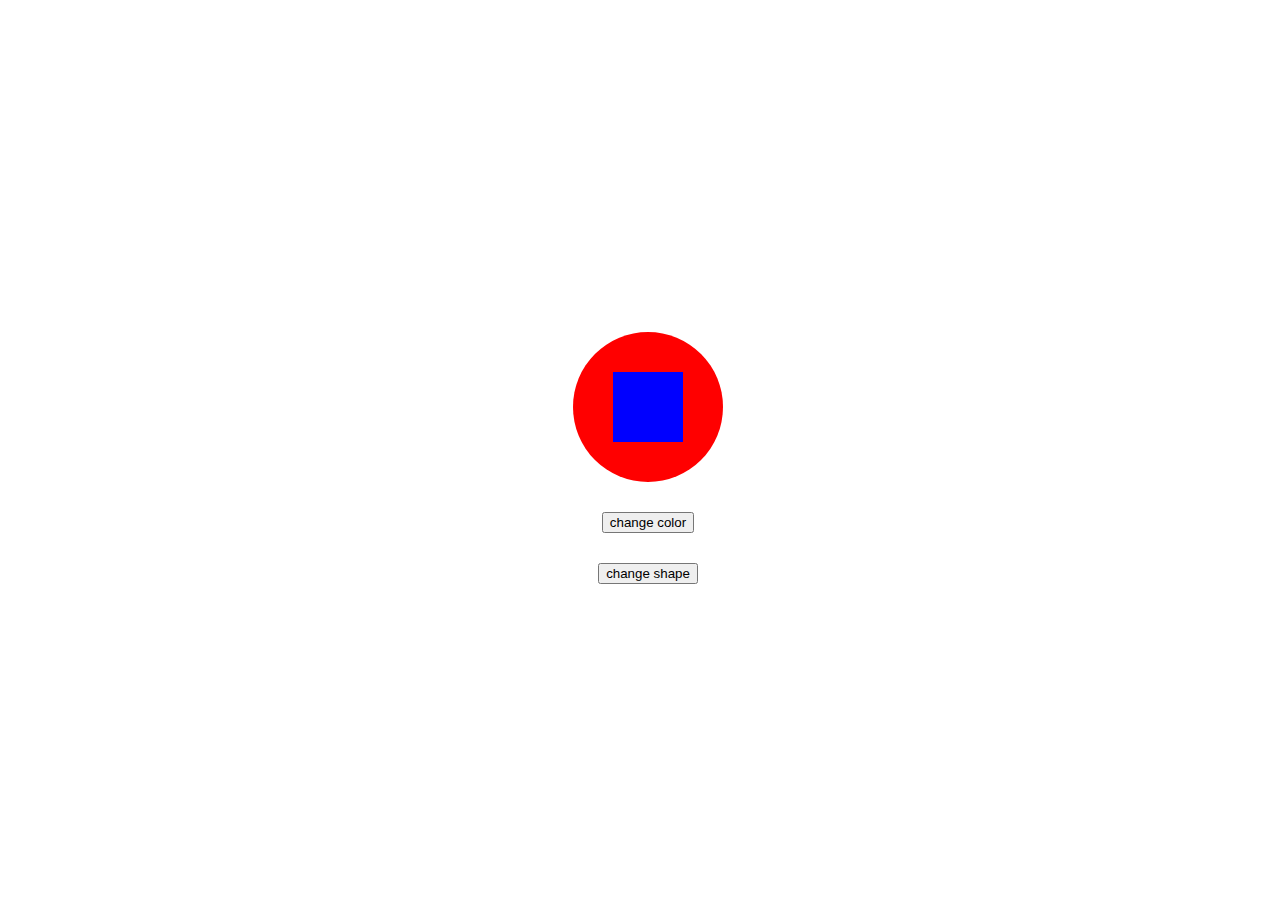
<file: Day-10/index.html>
<!DOCTYPE html>
<html lang="en">

<head>
	<meta charset="UTF-8">
	<meta name="viewport" content="width=device-width, initial-scale=1.0">
	<title>Document</title>
	<link rel="stylesheet" href="style.css">
</head>

<body>
	<div class="container">
		<div id="circle">
			<div class="shape"></div>
		</div>
		<button id="color">change color</button>
		<button id="changeShape">change shape</button>
	</div>
	<script src="index.js"></script>
</body>

</html>
</file>
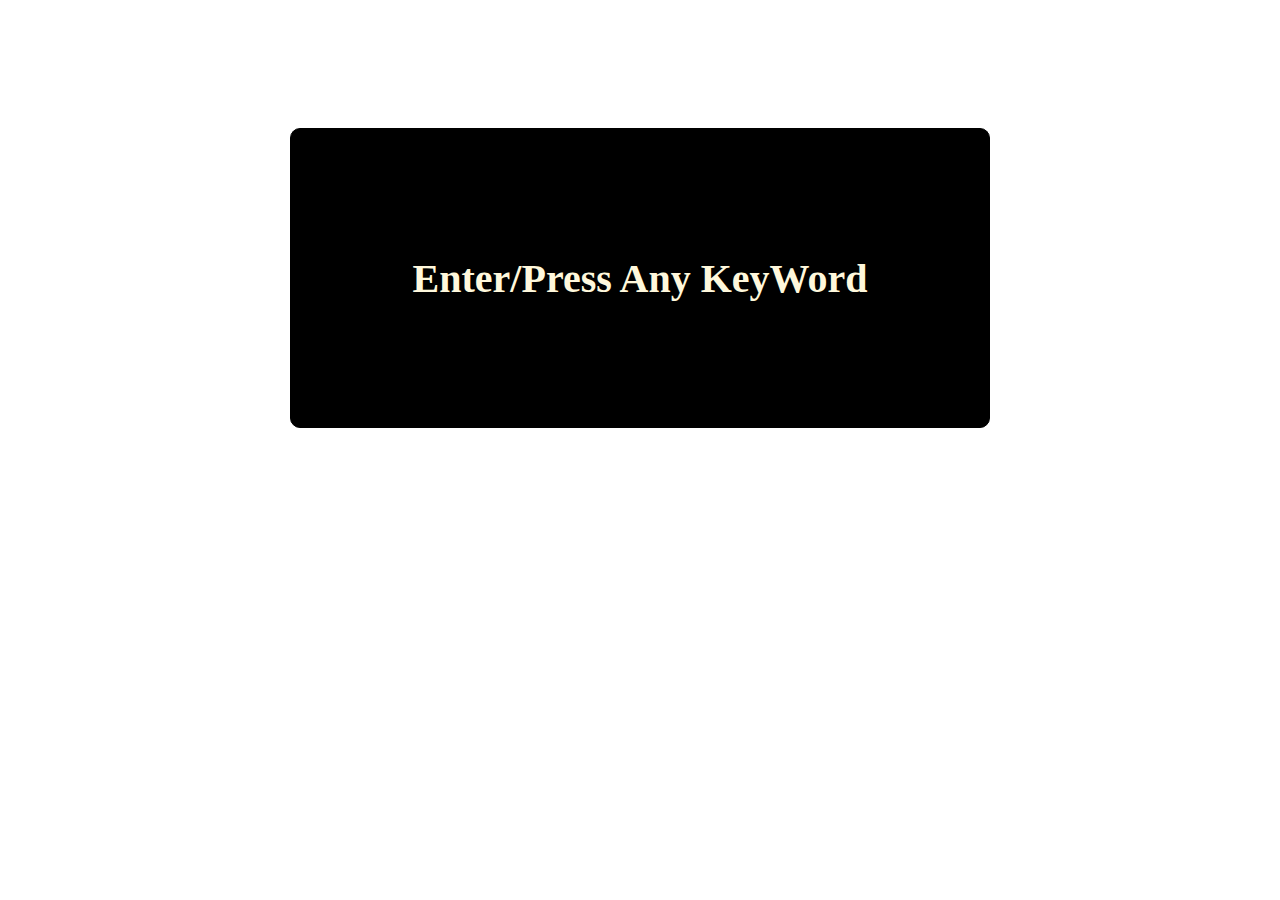
<file: Day-11/index.html>
<!DOCTYPE html>
<html lang="en">

<head>
	<meta charset="UTF-8">
	<meta name="viewport" content="width=device-width, initial-scale=1.0">
	<link rel="stylesheet" href="style.css">
	<title>KeyPressed</title>
</head>

<body>
	<div class="container" style="color: cornsilk;">Enter/Press Any KeyWord</div>
	<script src="index.js"></script>
</body>

</html>
</file>
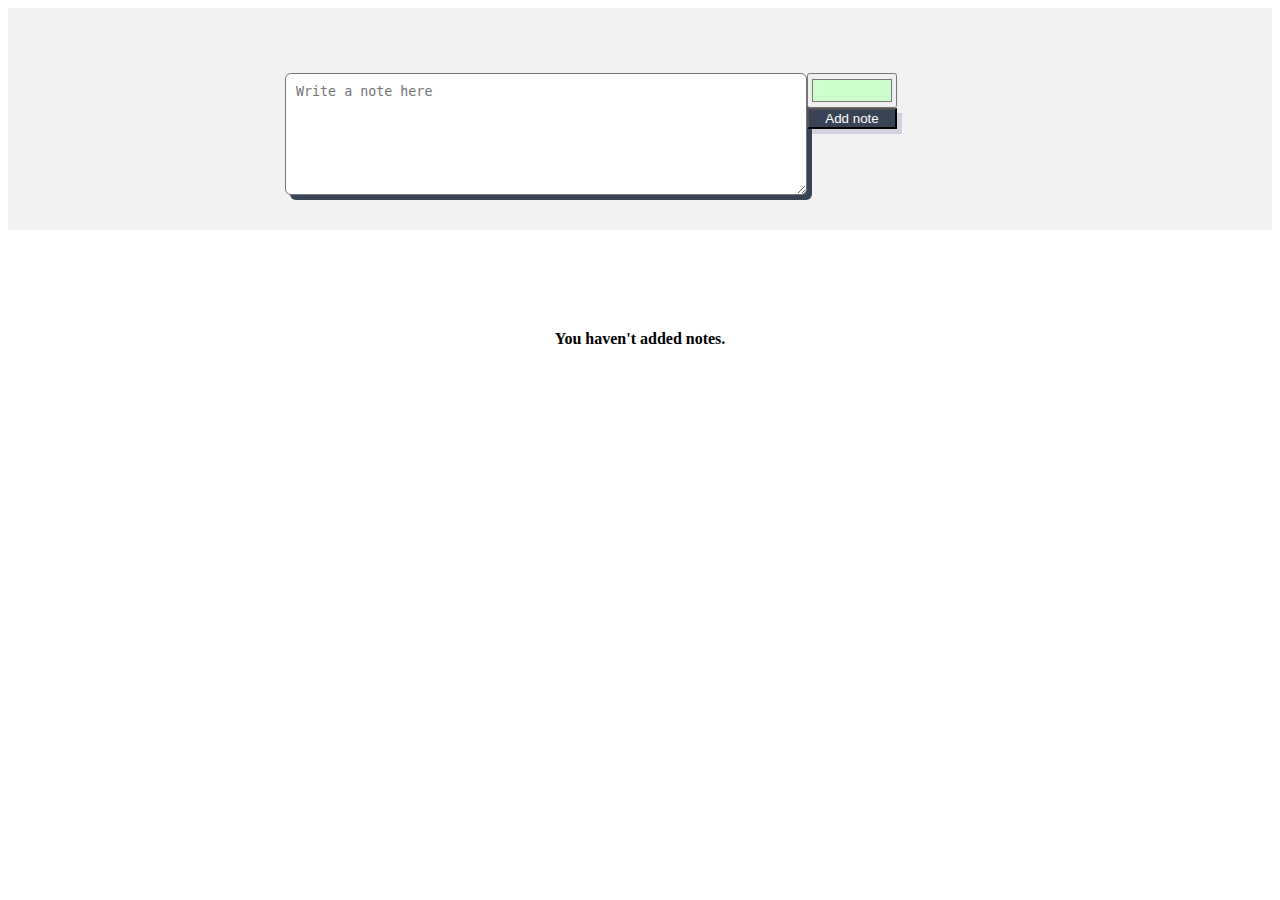
<file: Day-12/Index.html>
<!DOCTYPE html>
<html lang="en">

<head>
	<meta charset="UTF-8" />
	<meta name="viewport" content="width=device-width, initial-scale=1.0" />
	<link rel="stylesheet" href="https://stackpath.bootstrapcdn.com/bootstrap/4.5.0/css/bootstrap.min.css"
		integrity="sha384-9aIt2nRpC12Uk9gS9baDl411NQApFmC26EwAOH8WgZl5MYYxFfc+NcPb1dKGj7Sk" crossorigin="anonymous" />
	<link rel="stylesheet" href="style.css" />
	<title>NotesWall</title>
</head>

<body>
	<div class="header">
		<div class="content">
			<div class="note-input">
				<textarea class="input-text m-1 get-note" rows="3" placeholder="Write a note here"></textarea>
				<div class="action m-3">
					<input type="color" value="#ccffcc" class="theme m-1 get-color" />
					<button class="btn m-1" id="add-btn">Add note</button>
				</div>
			</div>
		</div>
	</div>

	<div class="notes-list mt-3">
		<div class="no-notes">
			<h4 class="msg">You haven't added notes.</h4>
		</div>
	</div>
	<script src="./index.js"></script>
</body>

</html>
</file>
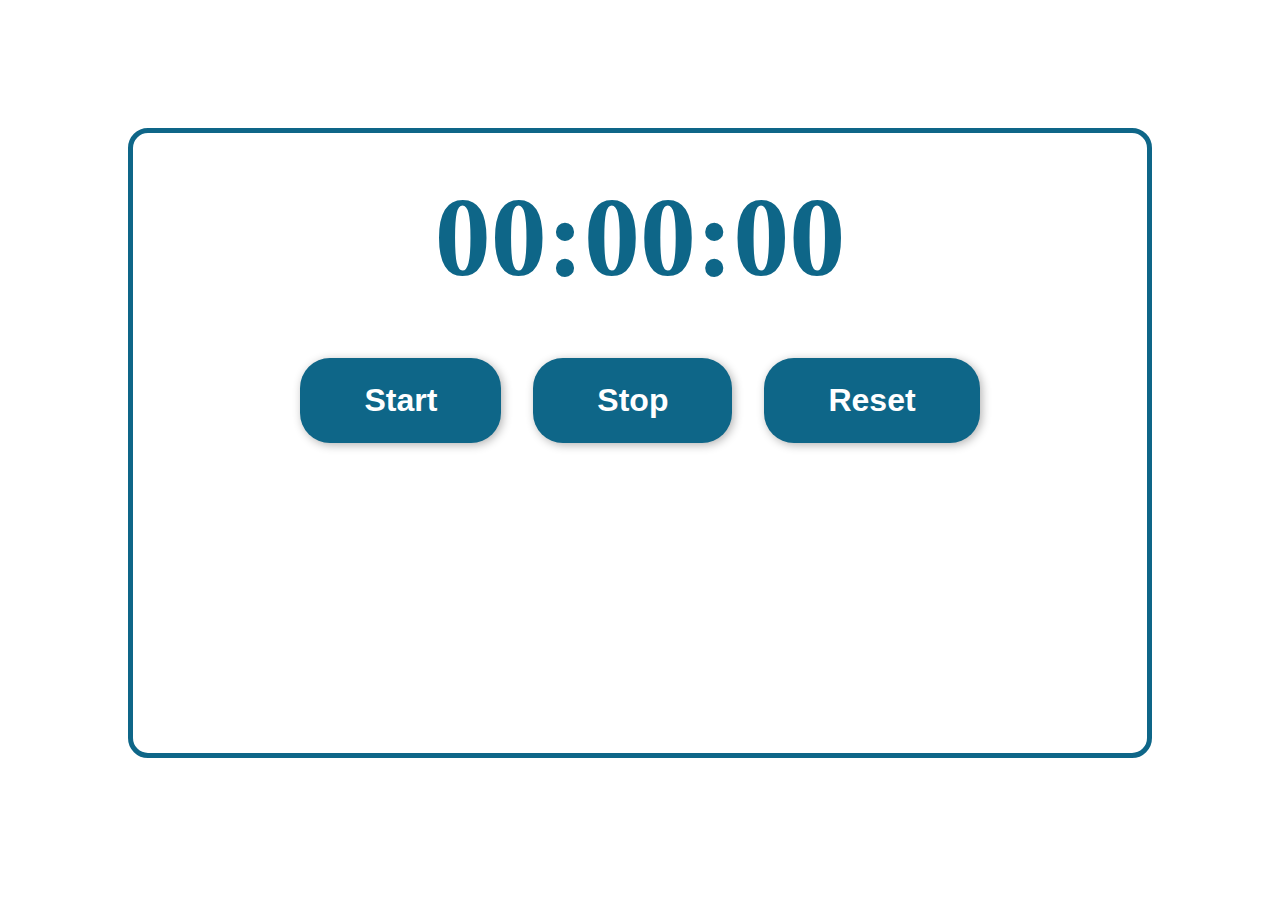
<file: Day-14/index.html>
<!DOCTYPE html>
<html lang="en">

<head>
	<meta charset="UTF-8">
	<meta http-equiv="X-UA-Compatible" content="IE=edge">
	<meta name="viewport" content="width=device-width, initial-scale=1.0">
	<title>Stopwatch</title>
	<link rel="stylesheet" href="style.css">
</head>

<body>
	<div class="container">
		<div id="timer">
			00:00:00</div>
		<div id="buttons">
			<button id="start">Start</button>
			<button id="stop">Stop</button>
			<button id="reset">Reset</button>
		</div>
	</div>
	<script src="index.js"></script>
</body>

</html>
</file>
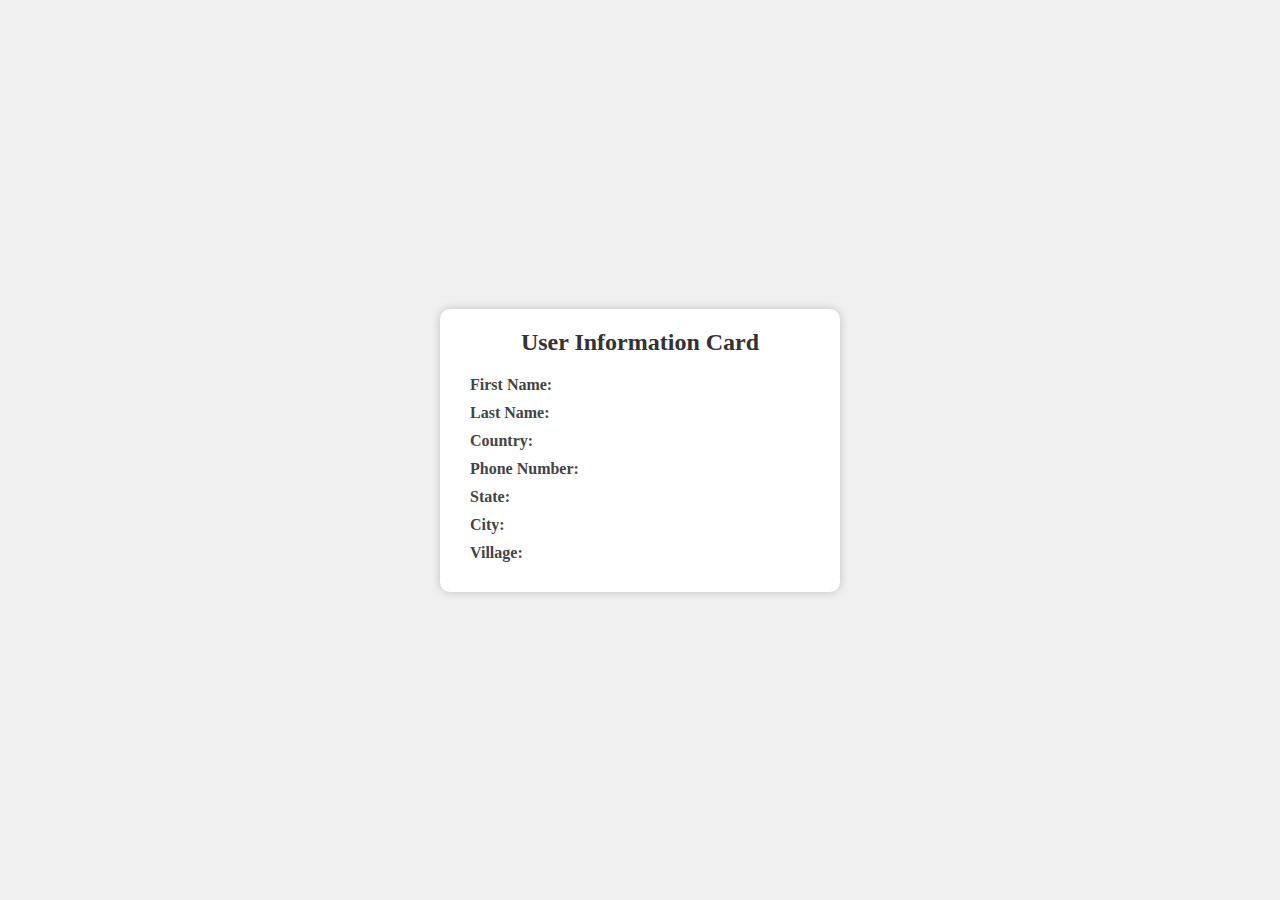
<file: Day-16/index.html>
<!DOCTYPE html>
<html lang="en">

<head>
  <meta charset="UTF-8" />
  <meta name="viewport" content="width=device-width, initial-scale=1.0" />
  <link rel="stylesheet" href="./style.css" />
  <title>Information Card</title>
</head>

<body>
  <div class="container">
    <div id="info-card">
      <h1>User Information Card</h1>
      <div id="user-info">
        <div class="field">
          <span class="label">First Name:</span>
          <span id="first-name"></span>
        </div>
        <div class="field">
          <span class="label">Last Name:</span>
          <span id="last-name"></span>
        </div>
        <div class="field">
          <span class="label">Country:</span>
          <span id="country"></span>
        </div>
        <div class="field">
          <span class="label">Phone Number:</span>
          <span id="phone-number"></span>
        </div>
        <div class="field">
          <span class="label">State:</span>
          <span id="state"></span>
        </div>
        <div class="field">
          <span class="label">City:</span>
          <span id="city"></span>
        </div>
        <div class="field">
          <span class="label">Village:</span>
          <span id="village"></span>
        </div>
      </div>
    </div>
  </div>
  <script src="./index.js"></script>
</body>

</html>
</file>
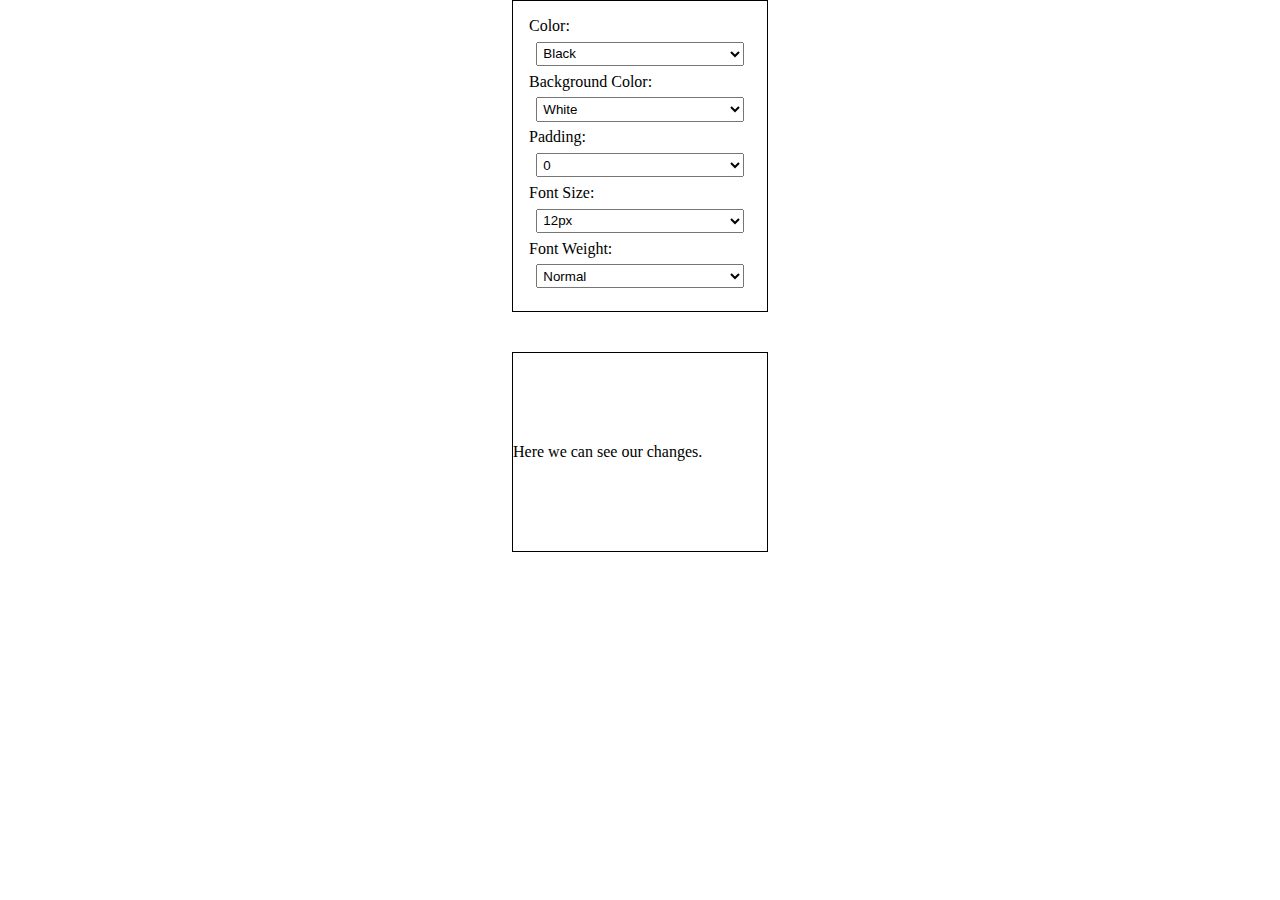
<file: Day-9/index.html>
<!DOCTYPE html>
<html lang="en">
<head>
    <meta charset="UTF-8">
    <meta name="viewport" content="width=device-width, initial-scale=1.0">
    <title>DropDowns</title>
    <link rel="stylesheet" href="./Styles.css">
</head>
<body>
    <div class="container">
        <label for="color">Color:</label>
        <select id="color">
          <option value="black">Black</option>
          <option value="red">red</option>
          <option value="navy">navy</option>
        </select>
        <label for="backgroundcolor">Background Color:</label>
        <select id="backgroundcolor">
          <option value="white">White</option>
          <option value="yellow">Yellow</option>
          <option value="brown">Brown</option>
        </select>
				<label for="padding ">Padding:</label>
        <select id="padding ">
          <option value="0">0</option>
          <option value="10px">10px</option>
          <option value="20px">20px</option>
        </select>
				<label for="fontSize ">Font Size:</label>
        <select id="fontSize ">
          <option value="12px">12px</option>
          <option value="16px">16px</option>
          <option value="20px">20px</option>
        </select>
				<label for="fontWeight ">Font Weight:</label>
        <select id="fontWeight ">
          <option value="normal">Normal</option>
          <option value="bold">Bold</option>
        </select>
     </div>
        <div id="targetDiv">Here we can see our changes.</div>
        <script src="index.js"></script>
</body>
</html>
</file>
<file: Day-10/style.css>
.container {
	text-align: center;
	width: 100vw;
	height: 100vh;
	display: flex;
	align-items: center;
	justify-content: center;
	flex-direction: column;
	gap: 30px;
}
#circle {
	width: 150px;
	height: 150px;
	border-radius: 50%;
	background-color: red;
	text-align: center;
	display: flex;
}
.shape {
	position: relative;
	width: 70px;
	height: 70px;
	background-color: blue;
	z-index: 100;
	margin-top: 40px;
	margin-left: 40px;
}
.triangle {
	background-color: transparent;
	position: relative;
	left: 38px;
	top: 40px;
	width: 0;
	height: 0;
	border-bottom: 75px solid blue;
	border-right: 75px solid transparent;
}
</file>
<file: Day-11/style.css>
* {
	margin: 0;
	padding: 0;
	box-sizing: border-box;
}
body {
	display: flex;
	justify-content: center;
	align-items: center;
}

.container {
	margin-top: 10%;
	width: 700px;
	height: 300px;
	display: flex;
	border: 1px solid black;
	border-radius: 10px;
	background-color: black;
	flex-direction: column;
	align-items: center;
	justify-content: center;
	font-weight: 900;
	font-size: 40px;
}

p,
h1 {
	margin-top: 10px;
	font-size: 40px;
	/* color: cornsilk; */
}
</file>
<file: Day-12/style.css>
.header {
	background-color: #f2f2f2;
}

.content {
	max-width: 750px;
	margin: auto;
	justify-content: center;
	align-items: center;
	padding: 15px;
}

.icon {
	height: 35px;
	width: 35px;
	margin-left: 10px;
	margin-right: 10px;
}

.note-input {
	margin-top: 30px;
	padding: 20px;
	display: flex;
	flex-direction: row;
}

.input-text {
	height: 100px;
	width: 500px;
	padding: 10px;
	box-shadow: 5px 5px #394356;
	background-color: #ffffff;
	border-radius: 6px;
}

.btn {
	background-color: #394356;
	color: #ffffff;
	box-shadow: 5px 5px #d1d1e0;
}

.btn:focus {
	color: #ffffff;
}

.action {
	display: flex;
	flex-direction: column;
}

.theme {
	width: 90px;
	height: 35px;
}

.notes-list {
	max-width: 1000px;
	align-items: center;
	justify-content: center;
	margin: auto;
	display: flex;
	flex-direction: row;
	flex-wrap: wrap;
}

.note {
	padding: 15px;
	border-radius: 5px;
	width: 260px;
	box-shadow: 4px 4px #f2f2f2;
	margin: 10px;
	height: 160px;
	border-top: solid 5px #4d4d4d;
}

.note-view {
	height: 100px;
	overflow-y: scroll;
	scrollbar-width: 6px;
	scrollbar-color: #f2f2f2f2;
}

.note-view::-webkit-scrollbar {
	display: none;
}

.bin-icon {
	height: 18px;
	width: 18px;
	float: right;
	margin-top: 8px;
}

.illustration {
	height: 250px;
	width: 400px;
}

.no-notes {
	display: flex;
	flex-direction: row;
}

.msg {
	margin-top: 100px;
	text-align: center;
	opacity: 70;
}

footer {
	height: 40px;
	text-align: center;
	background-color: #f2f2f2;
	padding: 10px;
	font-size: 14px;
	margin-top: 300px;
}
</file>
<file: Day-14/style.css>
* {
	margin: 0;
	padding: 0;
	box-sizing: border-box;
}
.container{
	margin: 10% auto;
	border: 5px solid rgb(14, 102, 136);
	width: 80vw;
	height: 70vh;
	border-radius: 20px;
}

#timer {
	font-size: 7rem;
	font-weight: 700;
	color:rgb(14, 102, 136);
	width: 600px;
	text-align: center;
	margin: 40px auto;
}

#buttons {
	display: flex;
	justify-content: center;
}

button {
	background-color:rgb(14, 102, 136);
	color: white;
	border: none;
	font-size: 2rem;
	font-weight: bold;
	padding: 1.5rem 4rem;
	margin: 1rem;
	border-radius: 30px;
	cursor: pointer;
	box-shadow: 2px 2px 10px rgba(0, 0, 0, 0.3);
	transition: all 0.2s;
}

button:hover {
	background-color:navy;
	box-shadow: 2px 2px 10px rgba(0, 0, 0, 0.5);
}

footer {
	margin-top: 50px;
	text-align: center;
	font-size: 30px;
	font-weight: 900;
}
</file>
<file: Day-16/style.css>
* {
  margin: 0;
  padding: 0;
  box-sizing: border-box;
}

body {
  background-color: #f0f0f0;

  display: flex;
  justify-content: center;
  align-items: center;
  height: 100vh;
}

.container {
  background-color: #fff;
  border-radius: 10px;
  box-shadow: 0 0 10px rgba(0, 0, 0, 0.2);
  padding: 20px;
  max-width: 400px;
  width: 100%;
}

h1 {
  font-size: 24px;
  color: #333;
  margin-bottom: 20px;
  text-align: center;
}

#info-card {
  text-align: center;
}

.field {
  display: flex;
  justify-content: space-between;
  margin-bottom: 10px;
}

.label {
  font-weight: bold;
  color: #555;
  flex: 1;
}

#user-info span {
  flex: 2;
  color: #444;
  text-align: left;
  padding-left: 10px;
}
</file>
<file: Day-9/Styles.css>
*{
    margin: 0;
    padding: 0;
    box-sizing: border-box;
}
body {
    display: flex;
    flex-direction: column;
    justify-content: center;
    align-items: center;
}
.container{
    border: 1px solid black;
    display: flex;
    padding: 1em;
    flex-direction: column;
    width: 20%;
}
#targetDiv{
    height: 200px;
    display: flex;
    align-items: center;
    border: 1px solid black;
    margin-top: 40px;
    width: 20%;
}
select {
    padding: .2em;
    margin: .5em;
}
</file>
